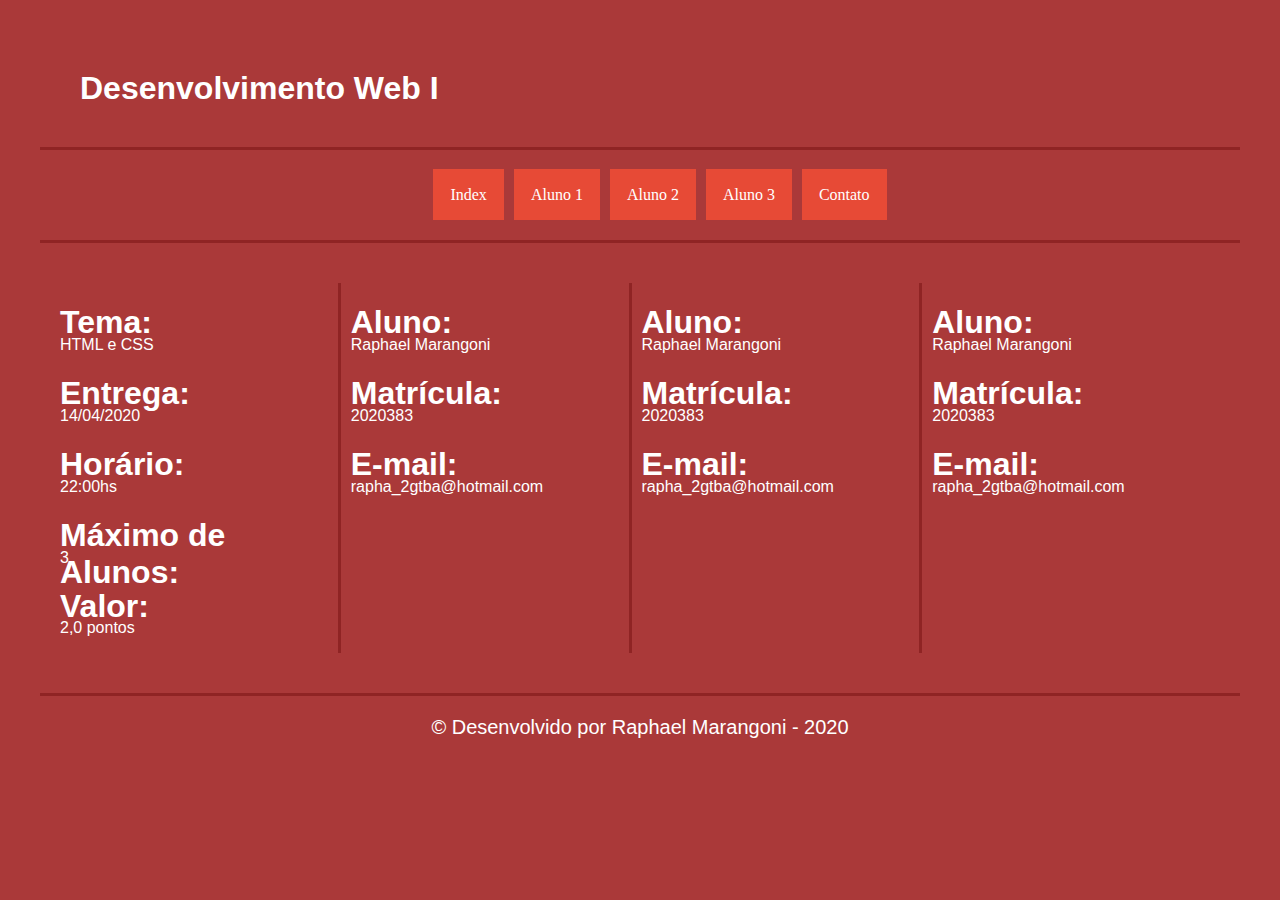
<file: index.html>
<!Doctype HTML>

<head>
    <meta charset="UTF-8">
    <meta name="viewport" content="width=device-width, initial-scale=1">
    <title>Desenvolvimento Web 1</title>
    <link rel="stylesheet" href="ArquivosCSS/index.css">

</head>

<body>
    <header>
        <h1>Desenvolvimento Web I</h1>
    </header>

    <div class="menu">
        <nav>
            <ol>
                <li><a href="index.html">Index</a></li>
                <li><a href="Aluno_Raphael.html">Aluno 1</a></li>
                <li><a href="Aluno_02.html">Aluno 2</a></li>
                <li><a href="Aluno_03.html">Aluno 3</a></li>
                <li><a href="contato.html">Contato</a></li>
            </ol>
        </nav>
    </div>

    <section id="pagedados">

        <section class="perfil">
            <div>
                <h1 class="txtstilo">Tema:</h1>
                <p class="txtdiscp">HTML e CSS</p>
                <h1 class="txtstilo">Entrega:</h1>
                <p class="txtdiscp">14/04/2020</p>
                <h1 class="txtstilo">Horário:</h1>
                <p class="txtdiscp">22:00hs</p>
                <h1 class="txtstilo">Máximo de Alunos:</h1>
                <p class="txtdiscp">3</p>
                <h1 class="txtstilo">Valor:</h1>
                <p class="txtdiscp">2,0 pontos</p>
            </div>

        </section>


        <section class="perfil">
            <div>
                <h1 class="txtstilo">Aluno:</h1>
                <p class="txtdiscp">Raphael Marangoni</p>
                <h1 class="txtstilo">Matrícula:</h1>
                <p class="txtdiscp">2020383</p>
                <h1 class="txtstilo">E-mail:</h1>
                <p class="txtdiscp">rapha_2gtba@hotmail.com</p>
            </div>

        </section>

        <section class="perfil">
            <div>
                <h1 class="txtstilo">Aluno:</h1>
                <p class="txtdiscp">Raphael Marangoni</p>
                <h1 class="txtstilo">Matrícula:</h1>
                <p class="txtdiscp">2020383</p>
                <h1 class="txtstilo">E-mail:</h1>
                <p class="txtdiscp">rapha_2gtba@hotmail.com</p>
            </div>

        </section>

        <section class="perfil2">
            <div>
                <h1 class="txtstilo">Aluno:</h1>
                <p class="txtdiscp">Raphael Marangoni</p>
                <h1 class="txtstilo">Matrícula:</h1>
                <p class="txtdiscp">2020383</p>
                <h1 class="txtstilo">E-mail:</h1>
                <p class="txtdiscp">rapha_2gtba@hotmail.com</p>
            </div>

        </section>


    </section>

    <footer>
        &copy; Desenvolvido por Raphael Marangoni - 2020
    </footer>


</body>

</html>
</file>
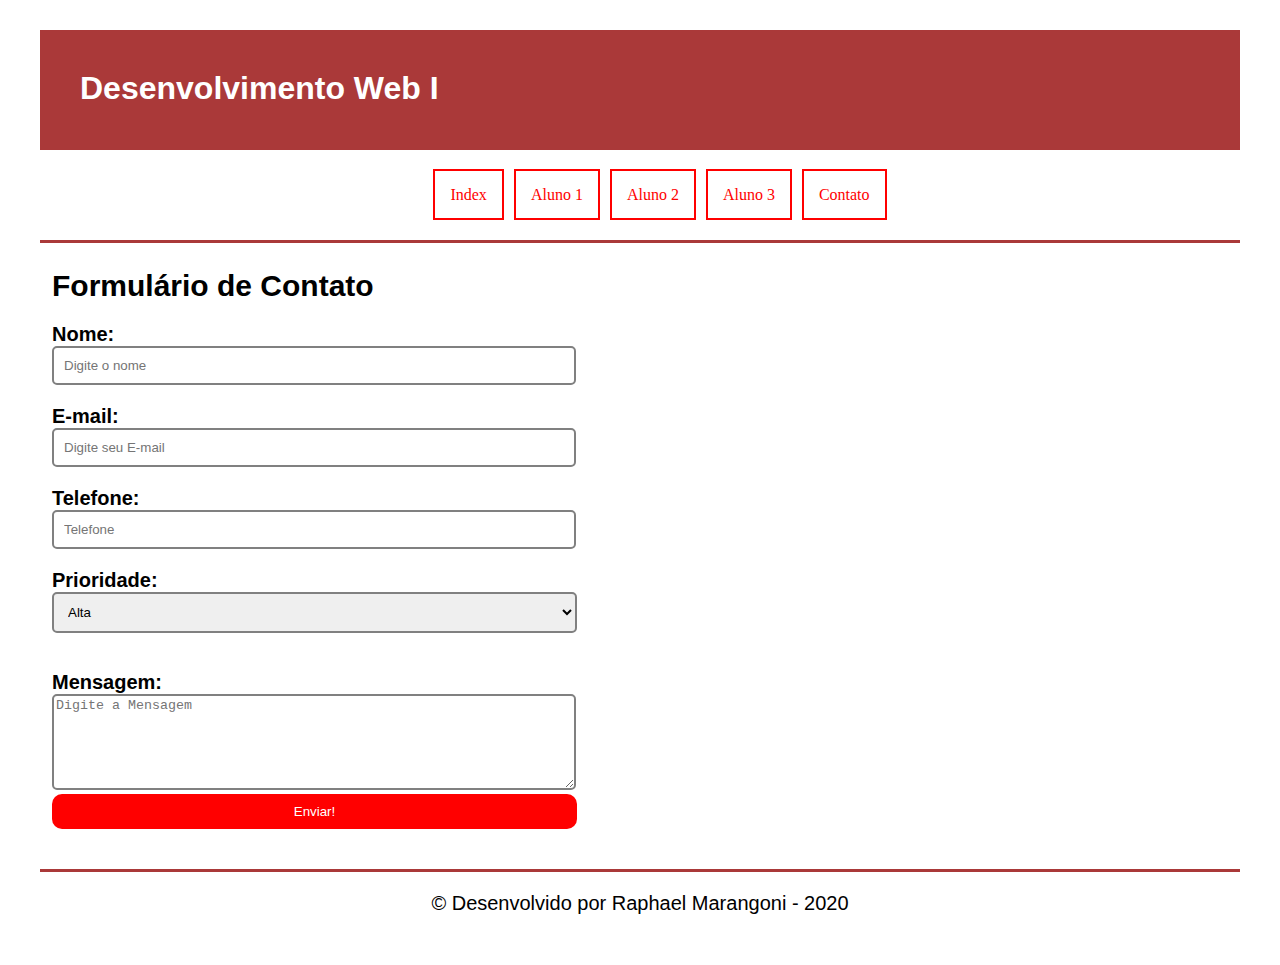
<file: contato.html>
<!DOCTYPE html>

<head>
    <meta charset="UTF-8">
    <meta name="viewport" content="width=device-width, initial-scale=1">
    <link rel="stylesheet" href="ArquivosCSS/contato.css">
    <script LANGUAGE="JavaScript" type="text/javascript">
        function Enviar() {
            DispWin = window.open()
            resultado = "<ul><li><b>Nome: </b><br>" + formulario.name.value;
            resultado += "<li><b>E-Mail: </b><br>" + formulario.email.value;
            resultado += "<li><b>Telefone: </b><br>" + formulario.number.value;
            resultado += "<li><b>Prioridade: </b><br>" + formulario.prioridade.value;
            resultado += "<li><b>Mensagem: </b><br>" + formulario.txtmensagem.value + "</ul>";
            DispWin.document.write(resultado);
        }
    </script>
    <title>Contato</title>
</head>

<body>
    <header>
        <h1>Desenvolvimento Web I</h1>
    </header>


    <div class="menu">
        <nav>
            <ol>
                <li><a href="index.html">Index</a></li>
                <li><a href="Aluno_Raphael.html">Aluno 1</a></li>
                <li><a href="Aluno_02.html">Aluno 2</a></li>
                <li><a href="Aluno_03.html">Aluno 3</a></li>
                <li><a href="contato.html">Contato</a></li>
            </ol>
        </nav>
    </div>
    <section>
        <fieldset>
            <div>
                <h1>Formulário de Contato</h1>
            </div>
            <form name="formulario">
                <label for="txtnome" class="txtedit">Nome:</label><br>
                <input type="text" name="name" id="name" placeholder="Digite o nome"></br>
                <label for="txtnome" class="txtedit">E-mail:</label><br>
                <input type="email" name="email" id="email" placeholder="Digite seu E-mail"></br>
                <label for="txtnome" class="txtedit">Telefone:</label><br>
                <input type="number" name="number" id="numero" placeholder="Telefone"></br>
                <label for="txtnome" class="txtedit">Prioridade:</label><br>
                <select name="prioridade" id="prioridade">
                    <option value="Alta">Alta</option>
                    <option value="Media">Média</option>
                    <option value="Baixa">Baixa</option>
                </select></br><br>

                <label for="txtmensagem" class="txtedit">Mensagem:</label><br>
                <textarea name="txtmensagem" id="txtmensagem" rows="5" cols="50"
                    placeholder="Digite a Mensagem"></textarea></br>

                <input id="enviar" type="submit" value="Enviar!" onClick="Enviar();">
            </form>
        </fieldset>
    </section>
    <footer> &copy; Desenvolvido por Raphael Marangoni - 2020 </footer>
</body>

</html>
</file>
<file: ArquivosCSS/index.css>
body {
    margin: 20px;
    padding: 30px 20px;
    background: rgb(170, 57, 57);
    margin-top: 0px;
    margin-bottom: 0px;
}

header {
    border-bottom: rgb(143, 36, 36) solid;
    padding: 10px;
}

header h1 {
    margin: 10px;
    padding: 20px;
    color: white;
    font-family: sans-serif;
}

section {
    margin: 20px;
}

section div p {
    color: white;
}

.menu {
    display: flex;
    text-decoration: none;
    padding: 20px;
    justify-content: center;
    border-bottom: rgb(143, 36, 36) solid;
}

.menu ol li a:hover {
    background-color: red;
    border: 2px red solid;
    color: white;
}

div nav ol {
    display: flex;
    list-style: none;
}

div nav ol a {
    margin: 5px;
    text-decoration: none;
    background-color: rgb(231, 74, 54);
    padding: 15px;
    color: white;
    border: 2px rgb(231, 74, 54) solid;
}

#pagedados {
    display: flex;
}

.perfil {
    flex: 1;
    border-right: rgb(143, 36, 36) solid;
    margin: 20px 10px 20px 0px;
}

.perfil2 {
    flex: 1;
    margin: 20px 10px 20px 0px;
}

.txtstilo {
    height: 10px;
    color: white;
    font-family: Arial, Helvetica, sans-serif;
}

.txtdiscp {
    font-family: Verdana, Geneva, Tahoma, sans-serif;
}

footer {
    text-align: center;
    font-size: 20px;
    border-top: rgb(143, 36, 36) solid;
    padding: 20px;
    color: white;
    font-family: sans-serif;
}
</file>
<file: ArquivosCSS/contato.css>
body {
    margin: 20px;
    padding: 30px 20px;
    background: white;
    margin-top: 0px;
    margin-bottom: 0px;
}

header {
    border-bottom: rgb(170, 57, 57) solid;
    background: rgb(170, 57, 57);
    padding: 10px;
}

header h1 {
    margin: 10px;
    padding: 20px;
    color: white;
    font-family: sans-serif;
}

.menu {
    display: flex;
    text-decoration: none;
    padding: 20px;
    justify-content: center;
    border-bottom: rgb(170, 57, 57) solid;
}

.menu ol li a:hover {
    background-color: rgb(170, 57, 57);
    border: 2px rgb(170, 57, 57) solid;
    color: white;
}

div nav ol {
    display: flex;
    list-style: none;
}

div nav ol a {
    margin: 5px;
    text-decoration: none;
    background-color: white;
    padding: 15px;
    color: red;
    border: 2px red solid;
}

div h1 {
    font-family: 'Lucida Sans', 'Lucida Sans Regular', 'Lucida Grande', 'Lucida Sans Unicode', Geneva, Verdana, sans-serif;
    font-size: 30px;
}

input {
    width: 500px;
    padding: 10px;
    margin-bottom: 20px;
    border: 2px gray solid;
    border-radius: 5px;
}

input:hover {
    width: 500px;
    border: 2px red solid;
    border-radius: 5px;
}

fieldset {
    margin: 0px;
    border: transparent;
}

textarea {
    border: 2px gray solid;
    width: 500px;
    margin: 0px;
    width: 516px;
    height: 88px;
    border-radius: 5px;
}

textarea:hover {
    border: 2px red solid;
    border-radius: 5px;
}

#propriedade {
    width: 500px;
    padding: 10px;
    margin-bottom: 20px;
    border: 2px rgb(194, 194, 194) solid;
    border-radius: 5px;
}

select {
    width: 525px;
    padding: 10px;
    margin-bottom: 20px;
    border: 2px gray solid;
    border-radius: 5px;
}

select:hover {
    width: 525px;
    padding: 10px;
    margin-bottom: 20px;
    border: 2px red solid;
    border-radius: 5px;
}

#enviar {
    width: 525px;
    padding: 10px;
    margin-bottom: 10px;
    border-radius: 10px;
    background-color: red;
    color: white;
    border: red;
    cursor: pointer;
}

.txtedit {
    font-family: 'Franklin Gothic Medium', 'Arial Narrow', Arial, sans-serif;
    font-size: 20px;
    font-weight: bold;
}

footer {
    text-align: center;
    border-top: rgb(170, 57, 57) solid;
    padding: 20px;
    font-size: 20px;
    font-family: sans-serif;
}

form {
    margin-bottom: 20px;
}
</file>
